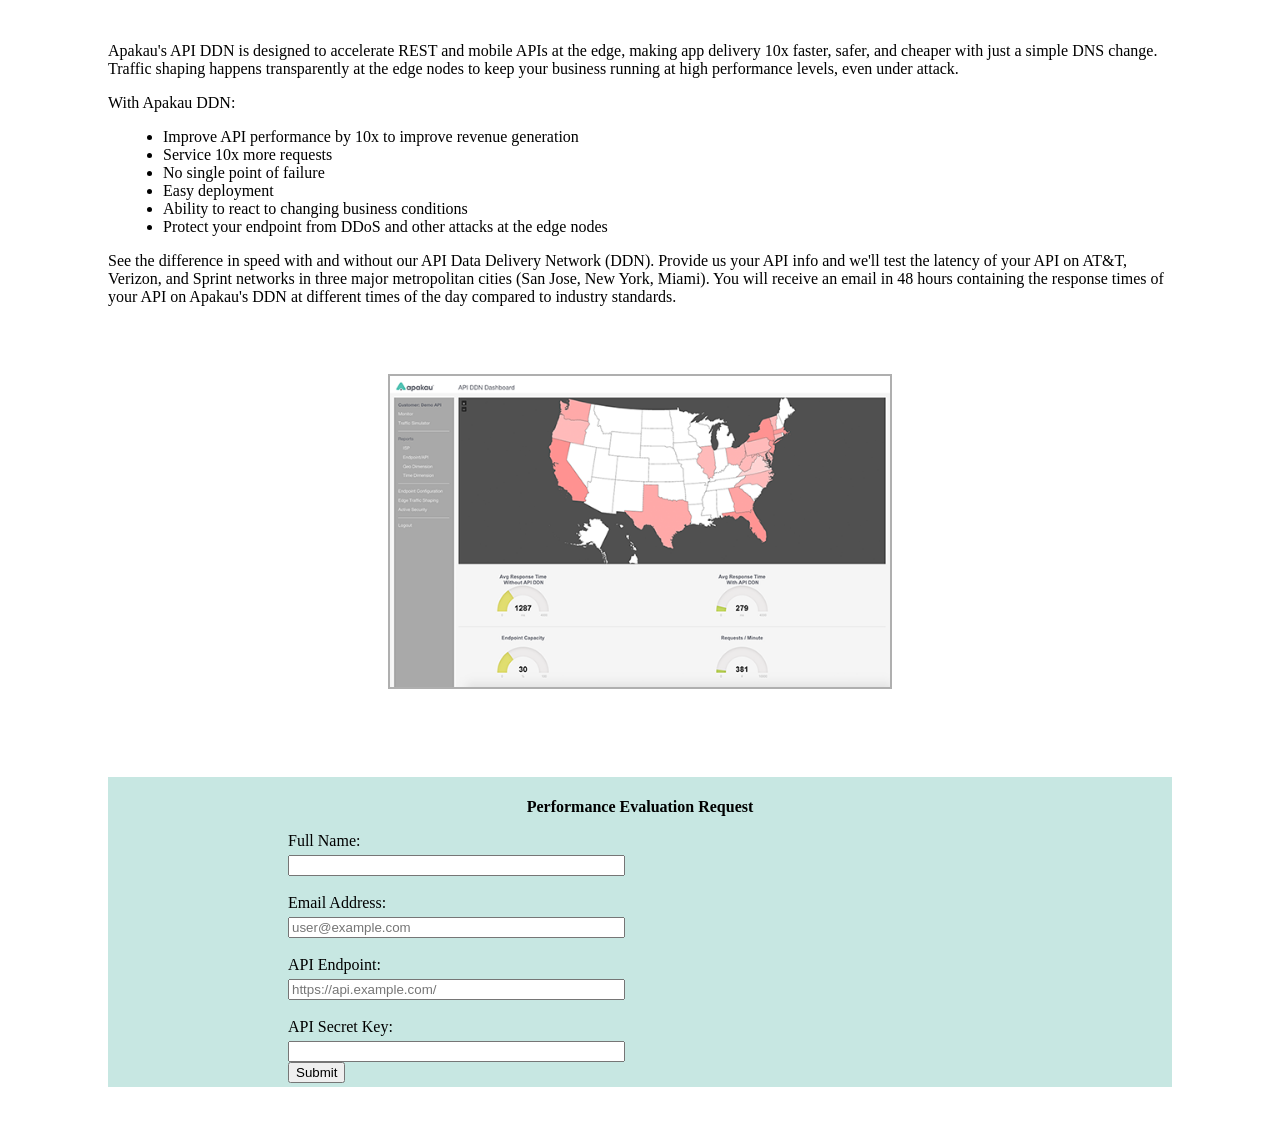
<file: www/mods/evaluation.html>
<html>

<head>

    <meta charset="utf-8">

    <title></title>

    <link rel="stylesheet" type="text/css" href="../CDN/evalAssets/style.css">

    <script src="../CDN/libs/backendless.js"></script>
    <script src="../CDN/js/app.js"></script>

    </head>

<body>

<p></p>

<br>

<div class="uk-grid" style="padding-left: 100px; padding-right: 100px;">

    <div class="uk-width-large-1-2">

        <p>Apakau's API DDN is designed to accelerate REST and mobile APIs at the edge,
            making app delivery 10x faster, safer, and cheaper with just a simple DNS change.
            Traffic shaping happens transparently at the edge nodes to keep your business running
            at high performance levels, even under attack.</p>

        <p>With Apakau DDN:</p>

        <ul class="ddn">
            <li>Improve API performance by 10x to improve revenue generation</li>
            <li>Service 10x more requests</li>
            <li>No single point of failure</li>
            <li>Easy deployment</li>
            <li>Ability to react to changing business conditions</li>
            <li>Protect your endpoint from DDoS and other attacks at the edge nodes</li>
        </ul>

        <p>See the difference in speed with and without our API Data Delivery Network (DDN).
            Provide us your API info and we'll test the latency of your API on AT&T, Verizon, and Sprint
            networks in three major metropolitan cities (San Jose, New York, Miami).
            You will receive an email in 48 hours containing the response times of your API on
            Apakau's DDN at different times of the day compared to industry standards.</p>

        <br><br>

    </div>

    <div class="uk-width-large-1-2">

        <p><center>
        <img src="../CDN/evalAssets/dashboard-small.png" class="dashboard">
        </center></p>

        <br><br>

    </div>

    <br><br>

<div class="uk-width-large-1-1">

    <form onsubmit="sendData(); return false" class="request">

        <p><center><b>Performance Evaluation Request</b></center></p>

        <div class="uk-grid">

            <div class="uk-width-large-1-2">
                <label for="name">Full Name:</label><br>
                <input type="text" id="name" class="text" size="40">
                <br><br>

                <label for="email">Email Address:</label><br>
                <input type="text" id="email" class="text" size="40" placeholder="user@example.com">
                <br><br>
            </div>

            <div class="uk-width-large-1-2">
                <label for="endpoint">API Endpoint:</label><br>
                <input type="text" id="endpoint" class="text" size="40" placeholder="https://api.example.com/">
                <br><br>

                <label for="secretkey">API Secret Key:</label><br>
                <input type="password" id="secretkey" class="text" size="40">
            </div>

            <div class="uk-width-large-1-1">
                <input type="submit" value="Submit" class="button">
            </div>

        </div>

    </form>

</div>

</div>

<br><br>

</body>

</html>
</file>
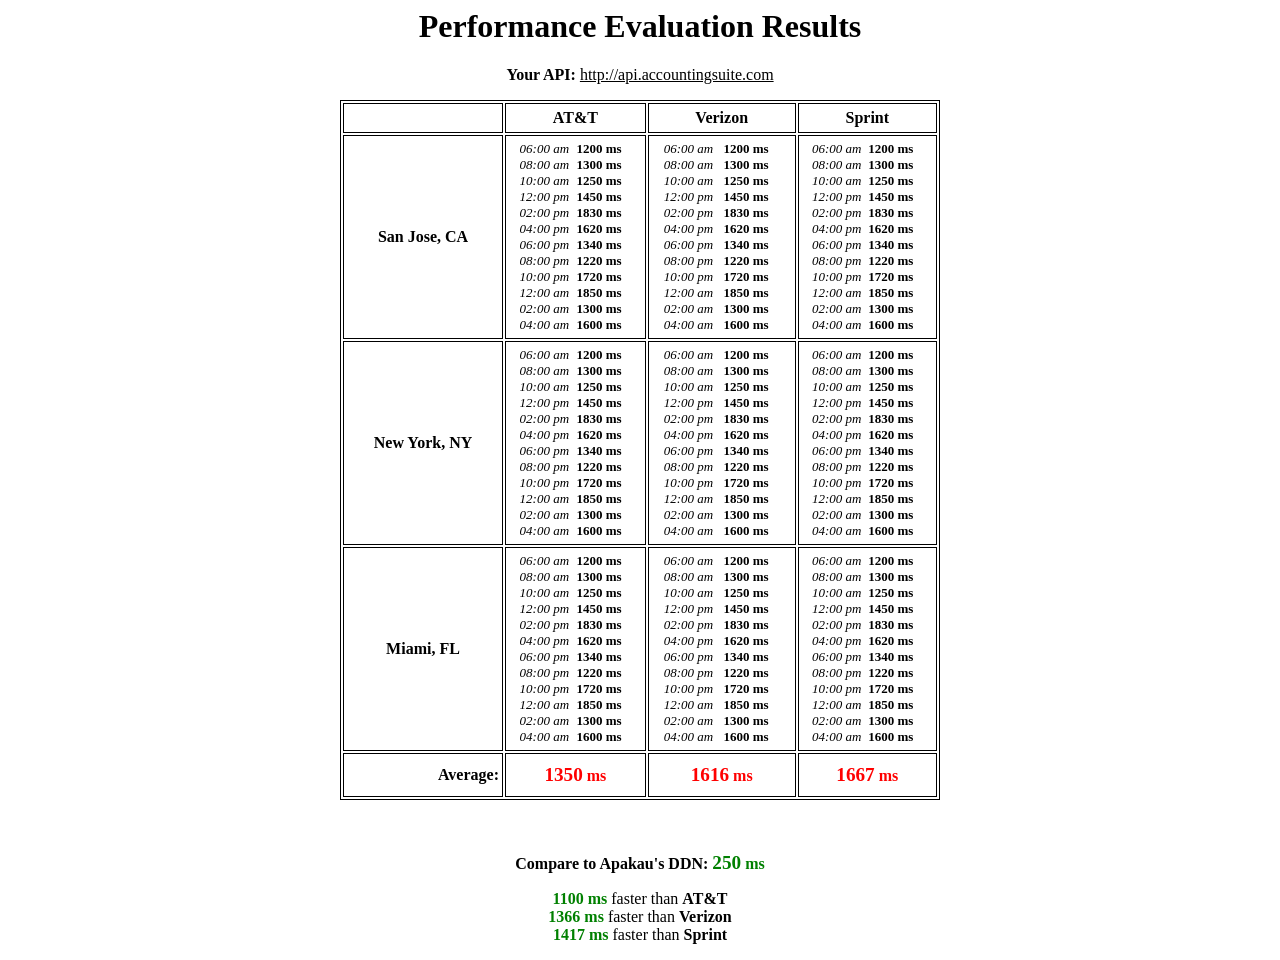
<file: www/mods/results-mock.html>
<html>

<head>
</head>

<body>

<center><h1>Performance Evaluation Results</h1></center>

<p></p>

<center>
<p><b>Your API:</b> <u>http://api.accountingsuite.com</u></p>


<p></p>

<table>
  <tr>
    <td class="pop"></td>
    <td class="carrierheader"><b>AT&T</b></td>		
    <td class="carrierheader"><b>Verizon</b></td>
    <td class="carrierheader"><b>Sprint</b></td>
  </tr>
  <tr>
    <td class="pop"><b>San Jose, CA</b></td>
    <td class="latency">
		<div class="container">
			<div class="left">06:00 am</div><div class="right">1200 ms</div>
			<div class="left">08:00 am</div><div class="right">1300 ms</div>
			<div class="left">10:00 am</div><div class="right">1250 ms</div>
			<div class="left">12:00 pm</div><div class="right">1450 ms</div>
			<div class="left">02:00 pm</div><div class="right">1830 ms</div>
			<div class="left">04:00 pm</div><div class="right">1620 ms</div>
			<div class="left">06:00 pm</div><div class="right">1340 ms</div>
			<div class="left">08:00 pm</div><div class="right">1220 ms</div>
			<div class="left">10:00 pm</div><div class="right">1720 ms</div>
			<div class="left">12:00 am</div><div class="right">1850 ms</div>
			<div class="left">02:00 am</div><div class="right">1300 ms</div>
			<div class="left">04:00 am</div><div class="right">1600 ms</div>
		</div>
	</td>		

    <td class="latency">
		<div class="container">
			<div class="left">06:00 am</div><div class="right">1200 ms</div>
			<div class="left">08:00 am</div><div class="right">1300 ms</div>
			<div class="left">10:00 am</div><div class="right">1250 ms</div>
			<div class="left">12:00 pm</div><div class="right">1450 ms</div>
			<div class="left">02:00 pm</div><div class="right">1830 ms</div>
			<div class="left">04:00 pm</div><div class="right">1620 ms</div>
			<div class="left">06:00 pm</div><div class="right">1340 ms</div>
			<div class="left">08:00 pm</div><div class="right">1220 ms</div>
			<div class="left">10:00 pm</div><div class="right">1720 ms</div>
			<div class="left">12:00 am</div><div class="right">1850 ms</div>
			<div class="left">02:00 am</div><div class="right">1300 ms</div>
			<div class="left">04:00 am</div><div class="right">1600 ms</div>
		</div>
	</td>
    <td class="latency">
			<div class="container">
			<div class="left">06:00 am</div><div class="right">1200 ms</div>
			<div class="left">08:00 am</div><div class="right">1300 ms</div>
			<div class="left">10:00 am</div><div class="right">1250 ms</div>
			<div class="left">12:00 pm</div><div class="right">1450 ms</div>
			<div class="left">02:00 pm</div><div class="right">1830 ms</div>
			<div class="left">04:00 pm</div><div class="right">1620 ms</div>
			<div class="left">06:00 pm</div><div class="right">1340 ms</div>
			<div class="left">08:00 pm</div><div class="right">1220 ms</div>
			<div class="left">10:00 pm</div><div class="right">1720 ms</div>
			<div class="left">12:00 am</div><div class="right">1850 ms</div>
			<div class="left">02:00 am</div><div class="right">1300 ms</div>
			<div class="left">04:00 am</div><div class="right">1600 ms</div>
		</div>
	</td>
  </tr>
  <tr>
    <td class="pop"><b>New York, NY</b></td>
    <td class="latency">
			<div class="container">
			<div class="left">06:00 am</div><div class="right">1200 ms</div>
			<div class="left">08:00 am</div><div class="right">1300 ms</div>
			<div class="left">10:00 am</div><div class="right">1250 ms</div>
			<div class="left">12:00 pm</div><div class="right">1450 ms</div>
			<div class="left">02:00 pm</div><div class="right">1830 ms</div>
			<div class="left">04:00 pm</div><div class="right">1620 ms</div>
			<div class="left">06:00 pm</div><div class="right">1340 ms</div>
			<div class="left">08:00 pm</div><div class="right">1220 ms</div>
			<div class="left">10:00 pm</div><div class="right">1720 ms</div>
			<div class="left">12:00 am</div><div class="right">1850 ms</div>
			<div class="left">02:00 am</div><div class="right">1300 ms</div>
			<div class="left">04:00 am</div><div class="right">1600 ms</div>
		</div>
	</td>		
    <td class="latency">
		<div class="container">
			<div class="left">06:00 am</div><div class="right">1200 ms</div>
			<div class="left">08:00 am</div><div class="right">1300 ms</div>
			<div class="left">10:00 am</div><div class="right">1250 ms</div>
			<div class="left">12:00 pm</div><div class="right">1450 ms</div>
			<div class="left">02:00 pm</div><div class="right">1830 ms</div>
			<div class="left">04:00 pm</div><div class="right">1620 ms</div>
			<div class="left">06:00 pm</div><div class="right">1340 ms</div>
			<div class="left">08:00 pm</div><div class="right">1220 ms</div>
			<div class="left">10:00 pm</div><div class="right">1720 ms</div>
			<div class="left">12:00 am</div><div class="right">1850 ms</div>
			<div class="left">02:00 am</div><div class="right">1300 ms</div>
			<div class="left">04:00 am</div><div class="right">1600 ms</div>
		</div>
	</td>
    <td class="latency">
			<div class="container">
			<div class="left">06:00 am</div><div class="right">1200 ms</div>
			<div class="left">08:00 am</div><div class="right">1300 ms</div>
			<div class="left">10:00 am</div><div class="right">1250 ms</div>
			<div class="left">12:00 pm</div><div class="right">1450 ms</div>
			<div class="left">02:00 pm</div><div class="right">1830 ms</div>
			<div class="left">04:00 pm</div><div class="right">1620 ms</div>
			<div class="left">06:00 pm</div><div class="right">1340 ms</div>
			<div class="left">08:00 pm</div><div class="right">1220 ms</div>
			<div class="left">10:00 pm</div><div class="right">1720 ms</div>
			<div class="left">12:00 am</div><div class="right">1850 ms</div>
			<div class="left">02:00 am</div><div class="right">1300 ms</div>
			<div class="left">04:00 am</div><div class="right">1600 ms</div>
		</div>
	</td>
  </tr>
  <tr>
    <td class="pop"><b>Miami, FL</b></td>
    <td class="latency">
			<div class="container">
			<div class="left">06:00 am</div><div class="right">1200 ms</div>
			<div class="left">08:00 am</div><div class="right">1300 ms</div>
			<div class="left">10:00 am</div><div class="right">1250 ms</div>
			<div class="left">12:00 pm</div><div class="right">1450 ms</div>
			<div class="left">02:00 pm</div><div class="right">1830 ms</div>
			<div class="left">04:00 pm</div><div class="right">1620 ms</div>
			<div class="left">06:00 pm</div><div class="right">1340 ms</div>
			<div class="left">08:00 pm</div><div class="right">1220 ms</div>
			<div class="left">10:00 pm</div><div class="right">1720 ms</div>
			<div class="left">12:00 am</div><div class="right">1850 ms</div>
			<div class="left">02:00 am</div><div class="right">1300 ms</div>
			<div class="left">04:00 am</div><div class="right">1600 ms</div>
		</div>
	</td>		
    <td class="latency">
			<div class="container">
			<div class="left">06:00 am</div><div class="right">1200 ms</div>
			<div class="left">08:00 am</div><div class="right">1300 ms</div>
			<div class="left">10:00 am</div><div class="right">1250 ms</div>
			<div class="left">12:00 pm</div><div class="right">1450 ms</div>
			<div class="left">02:00 pm</div><div class="right">1830 ms</div>
			<div class="left">04:00 pm</div><div class="right">1620 ms</div>
			<div class="left">06:00 pm</div><div class="right">1340 ms</div>
			<div class="left">08:00 pm</div><div class="right">1220 ms</div>
			<div class="left">10:00 pm</div><div class="right">1720 ms</div>
			<div class="left">12:00 am</div><div class="right">1850 ms</div>
			<div class="left">02:00 am</div><div class="right">1300 ms</div>
			<div class="left">04:00 am</div><div class="right">1600 ms</div>
		</div>
	</td>
    <td class="latency">
			<div class="container">
			<div class="left">06:00 am</div><div class="right">1200 ms</div>
			<div class="left">08:00 am</div><div class="right">1300 ms</div>
			<div class="left">10:00 am</div><div class="right">1250 ms</div>
			<div class="left">12:00 pm</div><div class="right">1450 ms</div>
			<div class="left">02:00 pm</div><div class="right">1830 ms</div>
			<div class="left">04:00 pm</div><div class="right">1620 ms</div>
			<div class="left">06:00 pm</div><div class="right">1340 ms</div>
			<div class="left">08:00 pm</div><div class="right">1220 ms</div>
			<div class="left">10:00 pm</div><div class="right">1720 ms</div>
			<div class="left">12:00 am</div><div class="right">1850 ms</div>
			<div class="left">02:00 am</div><div class="right">1300 ms</div>
			<div class="left">04:00 am</div><div class="right">1600 ms</div>
		</div>
	</td>
  </tr>
  <tr>
    <td style="width: 150px; padding-top: 10px; padding-bottom: 10px; padding-left: 5px; padding-right: 3px; text-align: right;"><b>Average:</b></td>
    <td style="text-align:center; padding-top: 10px; padding-bottom: 10px;"><font style="color: #ff0000;"><b><big>1350</big> ms</b></font></td>		
    <td style="text-align:center; padding-top: 10px; padding-bottom: 10px;"><font style="color: #ff0000;"><b><big>1616</big> ms</b></font></td>
    <td style="text-align:center; padding-top: 10px; padding-bottom: 10px;"><font style="color: #ff0000;"><b><big>1667</big> ms</b></font></td>
  </tr>
</table>

<br><br>

<p><b>Compare to Apakau's DDN:</b> <span class="green"><big><b>250</big> ms</b></span></p>
<p><span class="green"><b>1100 ms</b></span> faster than <b>AT&T</b><br>
<span class="green"><b>1366 ms</b></span> faster than <b>Verizon</b><br>
<span class="green"><b>1417 ms</b></span> faster than <b>Sprint</b></p>

</center>


<style type="text/css">

table, th, td { border: 1px solid; }

table { width: 600px; }

td { padding-top: 5px;
	padding-bottom: 5px; }

td.pop { width: 150px;
	text-align: center; }

td.carrierheader { text-align: center; }

td.latency { text-align: center; }

div.container { width: 100%; }

div.left { width: 40% !important;
	padding-left: 10px;
	display: block;
	float: left;
	text-align: center; 
	font-size: small;
	font-style: italic; }

div.right { width: 40% !important;
	font-size: small;
	font-weight: bold;
	float: left; }

span.green { color: #008000; }
	
</style>

</body>
</html>
</file>
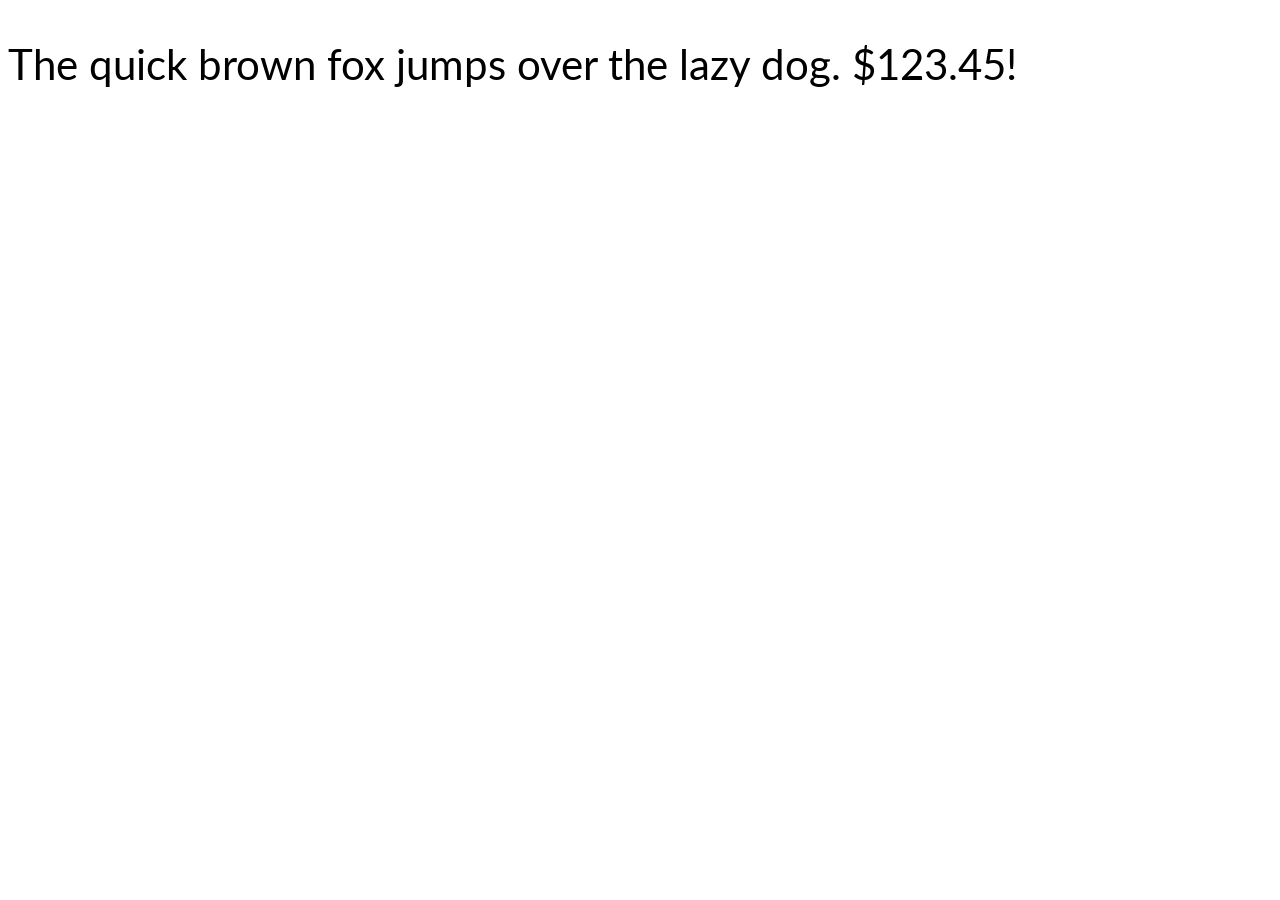
<file: www/CDN/fonts/lato/Lato-Regular.html>
<!DOCTYPE html PUBLIC "-//W3C//DTD XHTML 1.0 Strict//EN" "http://www.w3.org/TR/xhtml1/DTD/xhtml1-strict.dtd">
<html lang="en" xml:lang="en" xmlns="http://www.w3.org/1999/xhtml">
<head>
<meta content="text/html; charset=utf-8" http-equiv="content-type"/>
<meta content="en-us" http-equiv="Content-Language"/>
<title>Lato Regular - Web Font Specimen</title>
<link rel="stylesheet" type="text/css" media="screen" href="Lato-Regular.css" />
<style type="text/css" media="screen">
body { font-size: 42px; font-family: "Lato", Georgia; }
</style>
</head>
<body>
<p contenteditable="true">The quick brown fox jumps over the lazy dog. $123.45!</p>
</body>
</html>
</file>
<file: www/CDN/evalAssets/style.css>
ul.ddn {
    margin-left: 15px;
}

img.dashboard {
    border: 2px solid #afafaf;
    width: 500px;
    height: 311px;
    vertical-align: middle;
}

form.request {
    background-color: #c7e7e2;
    padding: 5px 180px 25px 180px;
}

form.request div.form-container {
    width: 100%;
}

form.request div.form-left {
    width: 50%;
    float: left;
}

form.request div.form-right {
    width: 50%;
    float: right;
}

input.text {
    margin-top: 5px;
    margin-right: 50px;
}

input.button {
    float: left;
}
</file>
<file: www/CDN/fonts/lato/Lato-Regular.css>
/* Webfont: Lato-Regular */@font-face {
    font-family: 'Lato';
    src: url('Lato-Regular.eot'); /* IE9 Compat Modes */
    src: url('Lato-Regular.eot?#iefix') format('embedded-opentype'), /* IE6-IE8 */
         url('Lato-Regular.woff') format('woff'), /* Modern Browsers */
         url('Lato-Regular.ttf') format('truetype'); 
    font-style: normal;
    font-weight: normal;
    text-rendering: optimizeLegibility;
}
</file>
